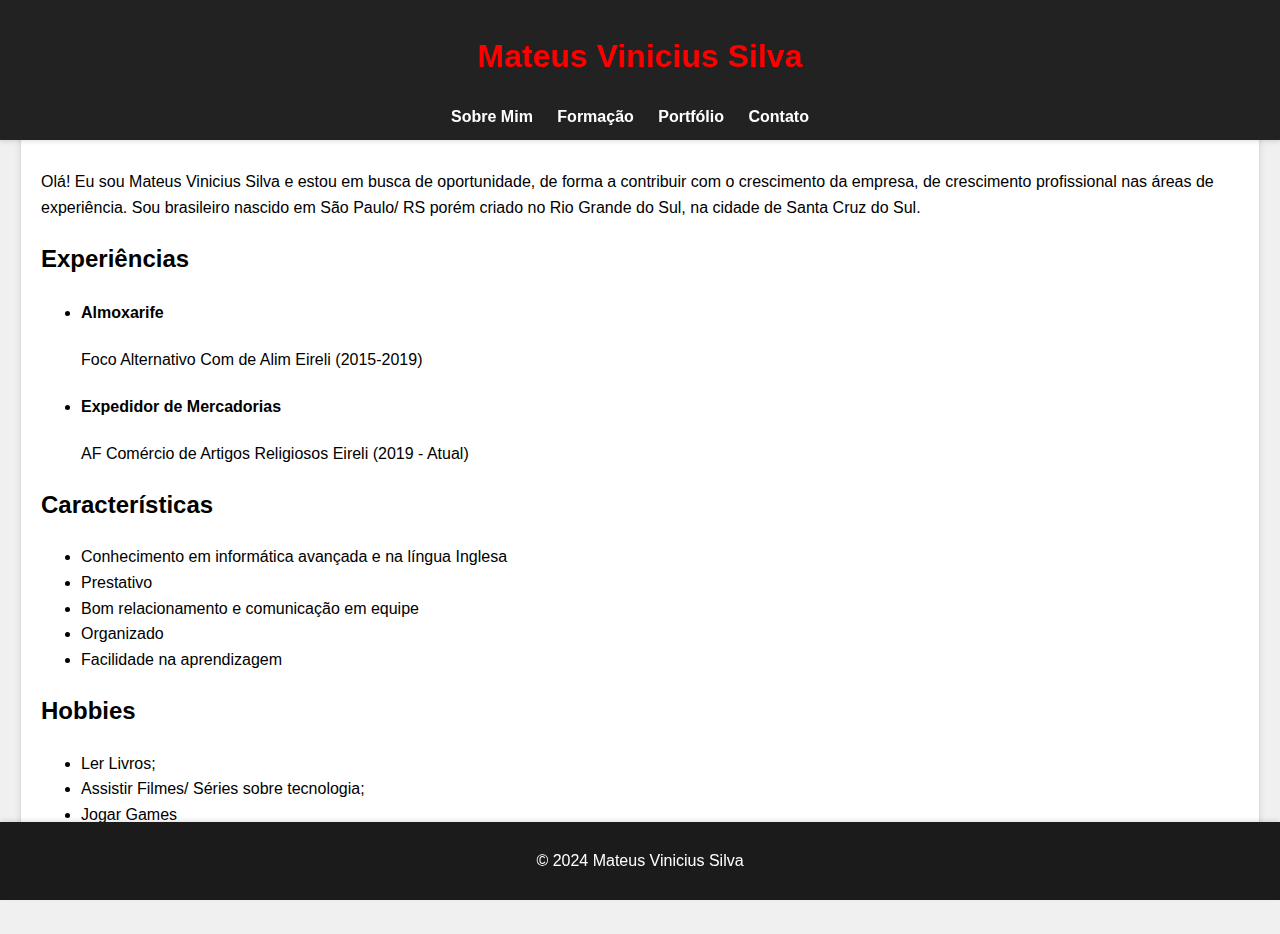
<file: index.html>
<!DOCTYPE html>
<html lang="en">
<head>
    <meta charset="UTF-8">
    <meta name="viewport" content="width=device-width, initial-scale=1.0">
    <title>Portfólio - Mateus Vinicius Silva</title>
    <link rel="stylesheet" href="styles.css">
</head>
<body>
    <header>
        <h1>Mateus Vinicius Silva</h1>
        <nav>
            <ul>
                <li><a href="index.html">Sobre Mim</a></li>
                <li><a href="formacao.html">Formação</a></li>
                <li><a href="portfolio.html">Portfólio</a></li>
                <li><a href="contato.html">Contato</a></li>
            </ul>
        </nav>
    </header>

    <section id="sobre-mim">
        <h2>Sobre Mim</h2>
        <p>Olá! Eu sou Mateus Vinicius Silva e estou em busca de oportunidade, de forma a contribuir com o crescimento da
            empresa, de crescimento profissional nas áreas de experiência. Sou brasileiro nascido em São Paulo/ RS porém criado no Rio Grande do Sul, na cidade de Santa Cruz do Sul.</p>
        <h2>Experiências</h2>
        <ul>
            <li>
                <h4>Almoxarife</h4>
                <p>Foco Alternativo Com de Alim Eireli (2015-2019)</p>
            </li>
            <li>
                <h4>Expedidor de Mercadorias</h4>
                <p>AF Comércio de Artigos Religiosos Eireli (2019 - Atual)</p>
            </li>

        </ul>
        <h2>Características</h2>
        <ul>
            <li>Conhecimento em informática avançada e na língua Inglesa</li>
            <li>Prestativo</li>
            <li>Bom relacionamento e comunicação em equipe</li>
            <li>Organizado</li>
            <li>Facilidade na aprendizagem</li>
        </ul>
        <h2>Hobbies</h2>
        <ul>
            <li>Ler Livros;</li>
            <li>Assistir Filmes/ Séries sobre tecnologia;</li>
            <li>Jogar Games</li>
        </ul>
    </section>

    <footer>
        <p>&copy; 2024 Mateus Vinicius Silva</p>
    </footer>
</body>
</html>
</file>
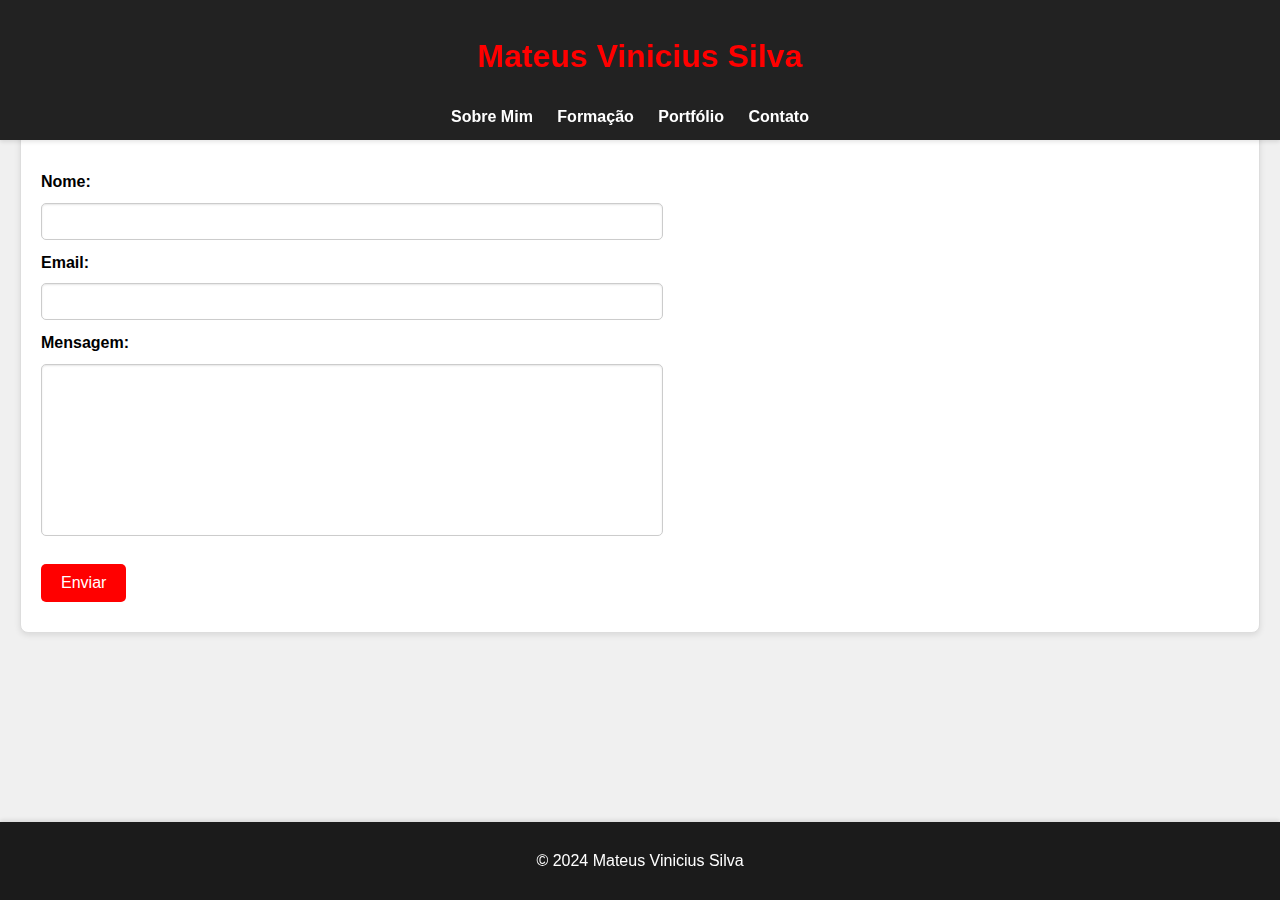
<file: contato.html>
<!DOCTYPE html>
<html lang="en">
<head>
    <meta charset="UTF-8">
    <meta name="viewport" content="width=device-width, initial-scale=1.0">
    <title>Contato - Mateus Vinicius Silva</title>
    <link rel="stylesheet" href="styles.css">
</head>
<body>
    <header>
        <h1>Mateus Vinicius Silva</h1>
        <nav>
            <ul>
                <li><a href="index.html">Sobre Mim</a></li>
                <li><a href="formacao.html">Formação</a></li>
                <li><a href="portfolio.html">Portfólio</a></li>
                <li><a href="contato.html">Contato</a></li>
            </ul>
        </nav>
    </header>

    <section id="contato">
        <h2>Contato</h2>
        <form>
            <label for="nome">Nome:</label>
            <input type="text" id="nome" name="nome" required>

            <label for="email">Email:</label>
            <input type="email" id="email" name="email" required>

            <label for="mensagem">Mensagem:</label>
            <textarea id="mensagem" name="mensagem" required></textarea>

            <button type="submit">Enviar</button>
        </form>
    </section>

    <footer>
        <p>&copy; 2024 Mateus Vinicius Silva</p>
    </footer>
</body>
</html>
</file>
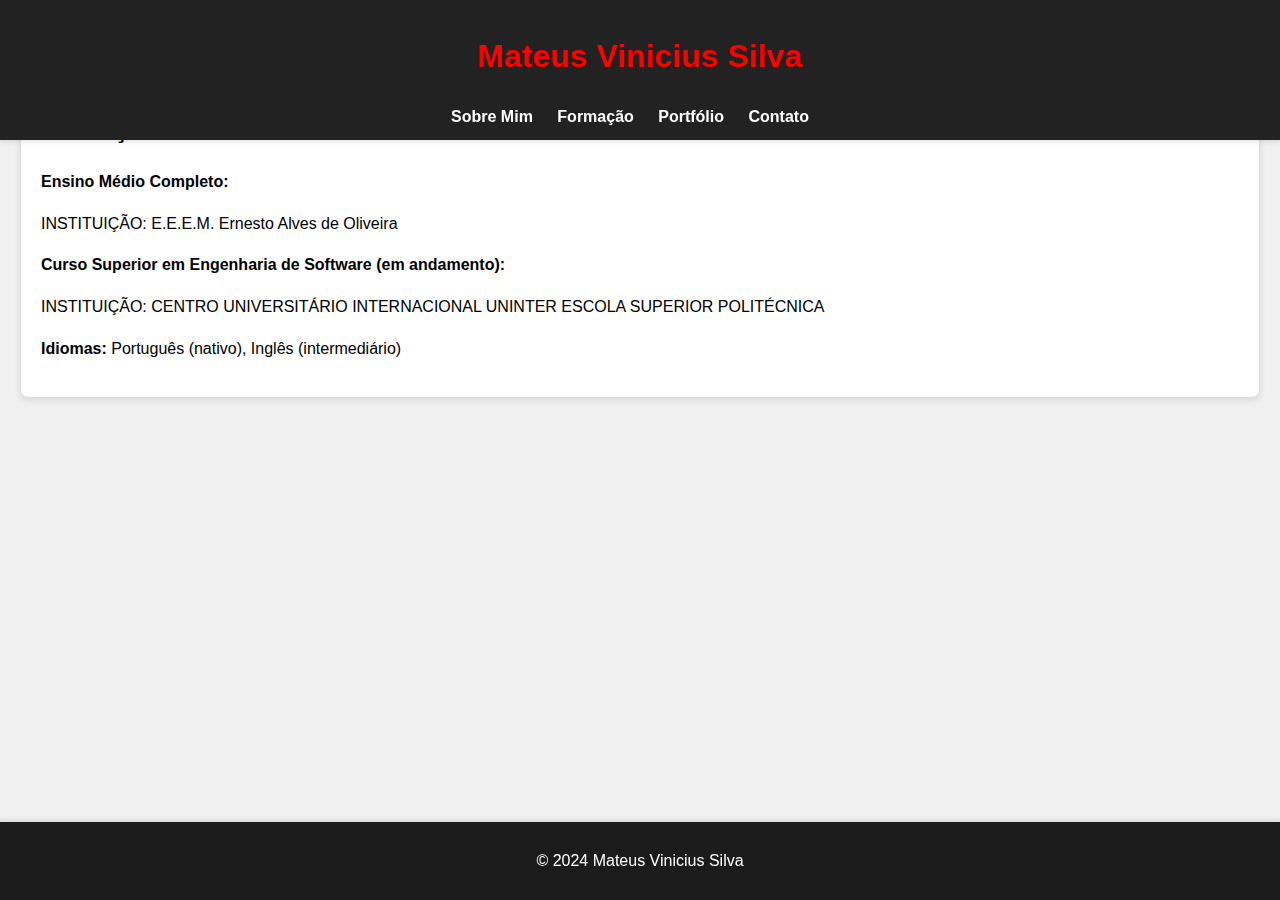
<file: formacao.html>
<!DOCTYPE html>
<html lang="en">
<head>
    <meta charset="UTF-8">
    <meta name="viewport" content="width=device-width, initial-scale=1.0">
    <title>Formação - Mateus Vinicius Silva</title>
    <link rel="stylesheet" href="styles.css">
</head>
<body>
    <header>
        <h1>Mateus Vinicius Silva</h1>
        <nav>
            <ul>
                <li><a href="index.html">Sobre Mim</a></li>
                <li><a href="formacao.html">Formação</a></li>
                <li><a href="portfolio.html">Portfólio</a></li>
                <li><a href="contato.html">Contato</a></li>
            </ul>
        </nav>
    </header>

    <section id="formacao">
        <h2>Formação Educacional</h2>
        <p><strong>Ensino Médio Completo:</strong></p>
        <p>INSTITUIÇÃO: E.E.E.M. Ernesto Alves de Oliveira</p>
        <p><strong>Curso Superior em Engenharia de Software (em andamento):</strong></p>
        <p>INSTITUIÇÃO: CENTRO UNIVERSITÁRIO INTERNACIONAL UNINTER ESCOLA SUPERIOR POLITÉCNICA
            </p>
        <p><strong>Idiomas:</strong> Português (nativo), Inglês (intermediário)</p>
    </section>

    <footer>
        <p>&copy; 2024 Mateus Vinicius Silva</p>
    </footer>
</body>
</html>
</file>
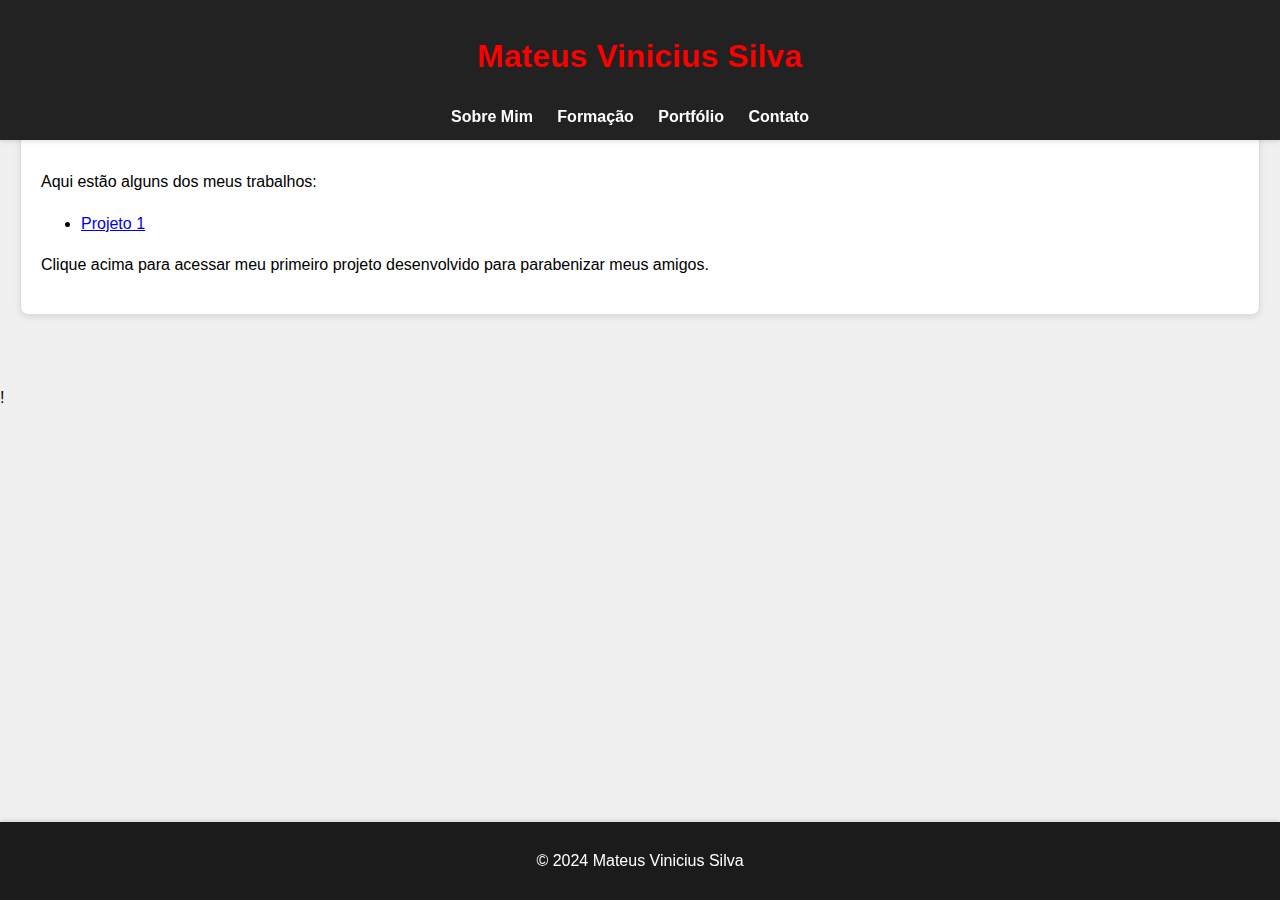
<file: portfolio.html>
<!DOCTYPE html>
<html lang="en">
<head>
    <meta charset="UTF-8">
    <meta name="viewport" content="width=device-width, initial-scale=1.0">
    <title>Portfólio - Mateus Vinicius Silva</title>
    <link rel="stylesheet" href="styles.css">
</head>
<body>
    <header>
        <h1>Mateus Vinicius Silva</h1>
        <nav>
            <ul>
                <li><a href="index.html">Sobre Mim</a></li>
                <li><a href="formacao.html">Formação</a></li>
                <li><a href="portfolio.html">Portfólio</a></li>
                <li><a href="contato.html">Contato</a></li>
            </ul>
        </nav>
    </header>

    <section id="portfolio">
        <h2>Portfólio</h2>
        <p>Aqui estão alguns dos meus trabalhos:</p>
        <ul>
            <li><a href="https://mateussilvauninter.github.io/Projetos/" target="_blank">Projeto 1</a></li>
        </ul>
        <p>Clique acima para acessar meu primeiro projeto desenvolvido para parabenizar meus amigos.</p>
    </section>

    <footer>
        <p>&copy; 2024 Mateus Vinicius Silva</p>
    </footer>
</body>
</html>
!
</file>
<file: styles.css>
body {
    font-family: Arial, sans-serif;
    margin: 0;
    padding: 0;
    line-height: 1.6;
    background-color: #f0f0f0; /* Cor de fundo clara */
}

header {
    background-color: #222222;
    color: #ff0000;
    padding: 10px 0;
    text-align: center;
    position: fixed;
    width: 100%;
    top: 0;
    z-index: 1000;
    box-shadow: 0 2px 4px rgba(0,0,0,0.1); /* Sombra sutil */
}

nav ul {
    list-style: none;
    padding: 0;
    margin: 0;
}

nav ul li {
    display: inline;
    margin-right: 20px;
}

nav ul li a {
    color: #fff;
    text-decoration: none;
    font-weight: bold;
    transition: color 0.3s;
}

nav ul li a:hover {
    color: #ddd;
}

section {
    position: relative;
    padding: 20px;
    margin: 70px 20px 70px; /* Margem para evitar sobreposição com header e footer */
    background-color: #fff;
    border: 1px solid #ddd;
    border-radius: 8px;
    box-shadow: 0 2px 6px rgba(0,0,0,0.1);
}

form label {
    display: block;
    margin-bottom: 8px;
    font-weight: bold;
}

form input, form textarea {
    width: 100%;
    max-width: 600px;
    padding: 10px;
    margin-bottom: 10px;
    border: 1px solid #ccc;
    border-radius: 5px;
    box-shadow: inset 0 1px 2px rgba(0,0,0,0.1);
}

form textarea {
    resize: none;
    height: 150px;
}

form button {
    display: block;
    width: auto;
    max-width: 200px;
    margin: 10px 0;
    background-color: #ff0000;
    color: #fff;
    padding: 10px 20px;
    border: none;
    border-radius: 5px;
    cursor: pointer;
    font-size: 16px;
    transition: background-color 0.3s;
}

form button:hover {
    background-color: #cc0000;
}

footer {
    background-color: #1b1b1b;
    color: #fff;
    text-align: center;
    padding: 10px 0;
    position: fixed;
    width: 100%;
    bottom: 0;
    box-shadow: 0 -2px 4px rgba(0,0,0,0.1);
}
</file>
